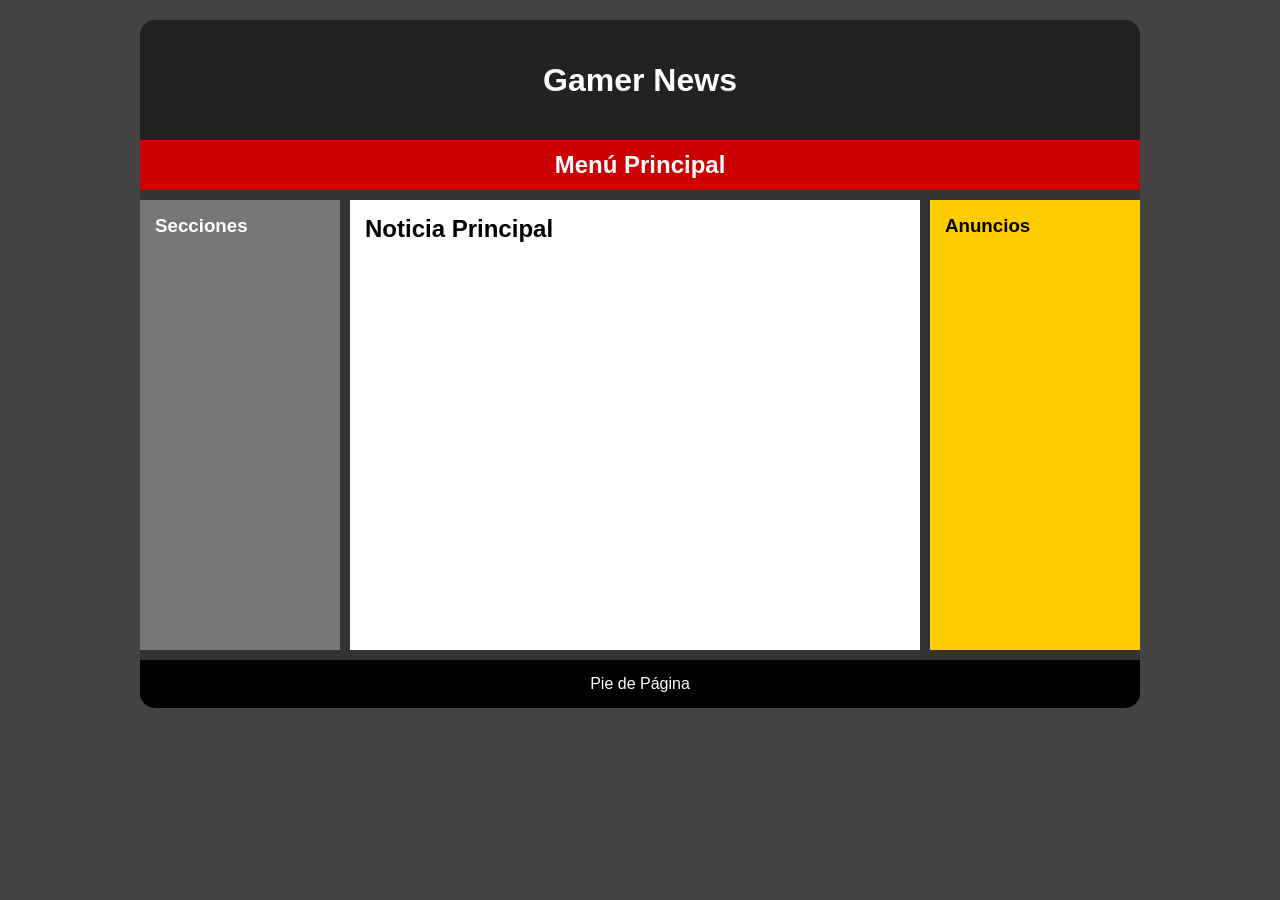
<file: caso1.html>
<!DOCTYPE html>
<html lang="es">
<head>
    <meta charset="UTF-8">
    <title>Gamer News</title>
    <link rel="stylesheet" href="caso1.css">
</head>
<body>
    <div id="contenedor">
        <header><h1>Gamer News</h1></header>
        <nav><h2>Menú Principal</h2></nav>
        
        <section id="menu-lateral">
            <h3>Secciones</h3>
        </section>
        
        <section id="noticias">
            <h2>Noticia Principal</h2>
        </section>
        
        <aside id="publicidad-lateral">
            <h3>Anuncios</h3>
        </aside>
        
        <footer>Pie de Página</footer>
    </div>
</body>
</html>
</file>
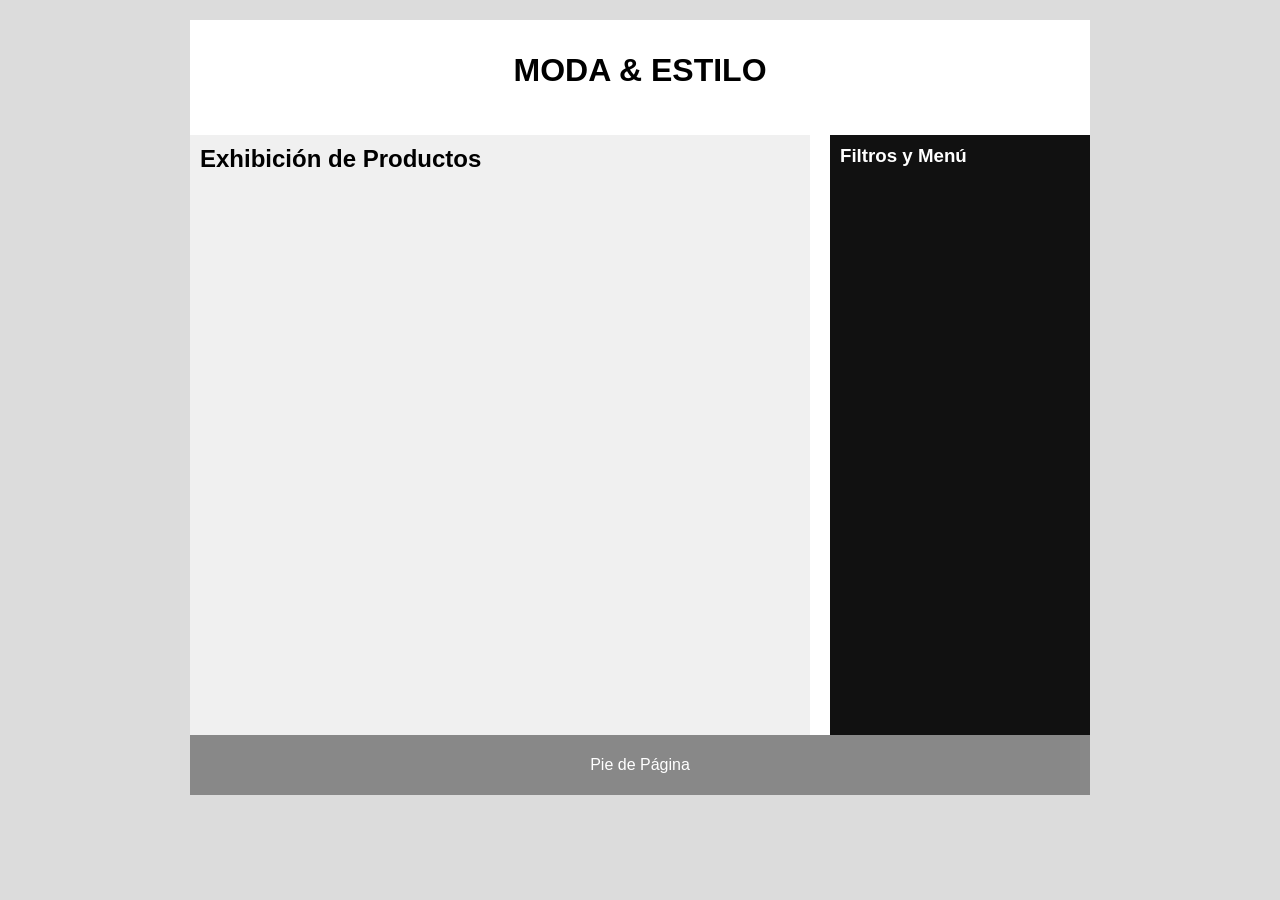
<file: caso2.html>
<!DOCTYPE html>
<html lang="es">
<head>
    <meta charset="UTF-8">
    <title>Moda & Estilo</title>
    <link rel="stylesheet" href="caso2.css">
</head>
<body>
    <div id="contenedor">
        <header><h1>MODA & ESTILO</h1></header>
        
        <section id="galeria">
            <h2>Exhibición de Productos</h2>
        </section>
        
        <aside id="lateral-tienda">
            <h3>Filtros y Menú</h3>
        </aside>
        
        <footer>Pie de Página</footer>
    </div>
</body>
</html>
</file>
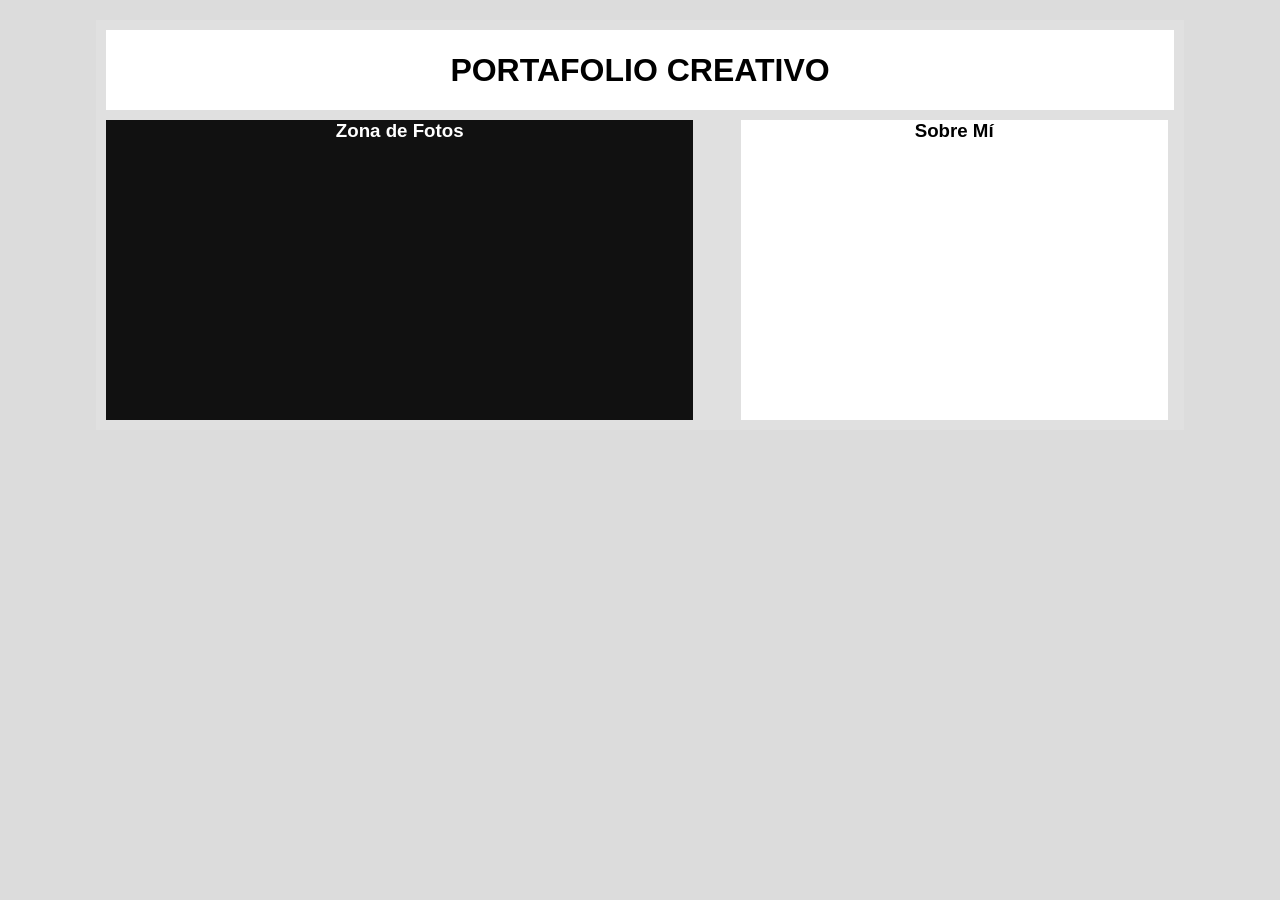
<file: caso3.html>
<!DOCTYPE html>
<html lang="es">
<head>
    <meta charset="UTF-8">
    <title>Portafolio Creativo</title>
    <link rel="stylesheet" href="caso3.css">
</head>
<body>

    <div id="contenedor">

        <header>
            <h1>PORTAFOLIO CREATIVO</h1>
        </header>

        <section id="galeria">
            <h3>Zona de Fotos</h3>
        </section>

        <section id="perfil">
            <h3>Sobre Mí</h3>
        </section>

    </div>

</body>
</html>
</file>
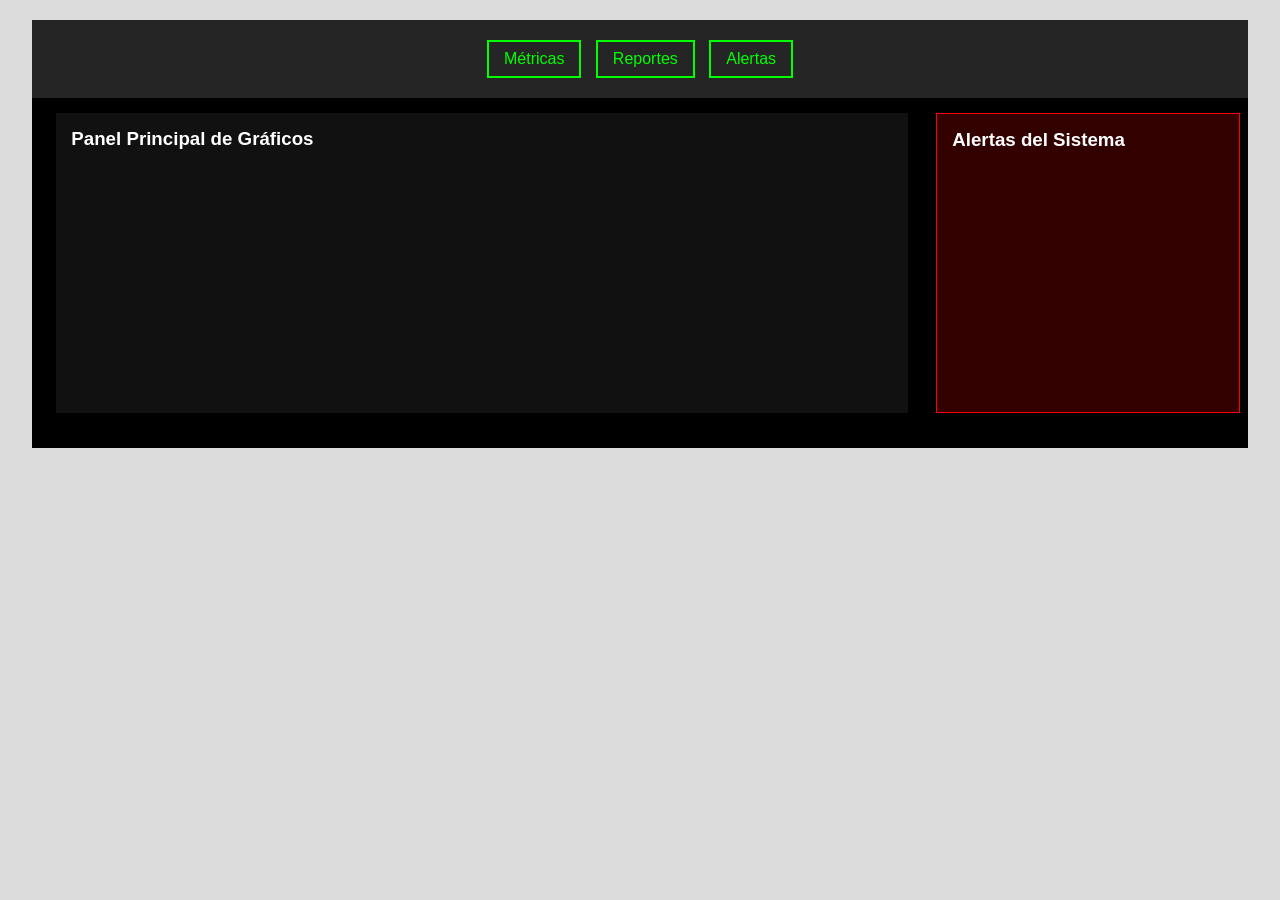
<file: caso4.html>
<!DOCTYPE html>
<html lang="es">
<head>
    <meta charset="UTF-8">
    <title>Control Panel</title>
    <link rel="stylesheet" href="caso4.css">
</head>
<body>

    <div id="contenedor">

        <header>
            <nav>
                <a href="#">Métricas</a>
                <a href="#">Reportes</a>
                <a href="#">Alertas</a>
            </nav>
        </header>

        <section id="graficos">
            <h3>Panel Principal de Gráficos</h3>
        </section>

        <aside id="alertas">
            <h3>Alertas del Sistema</h3>
        </aside>

    </div>

</body>
</html>
</file>
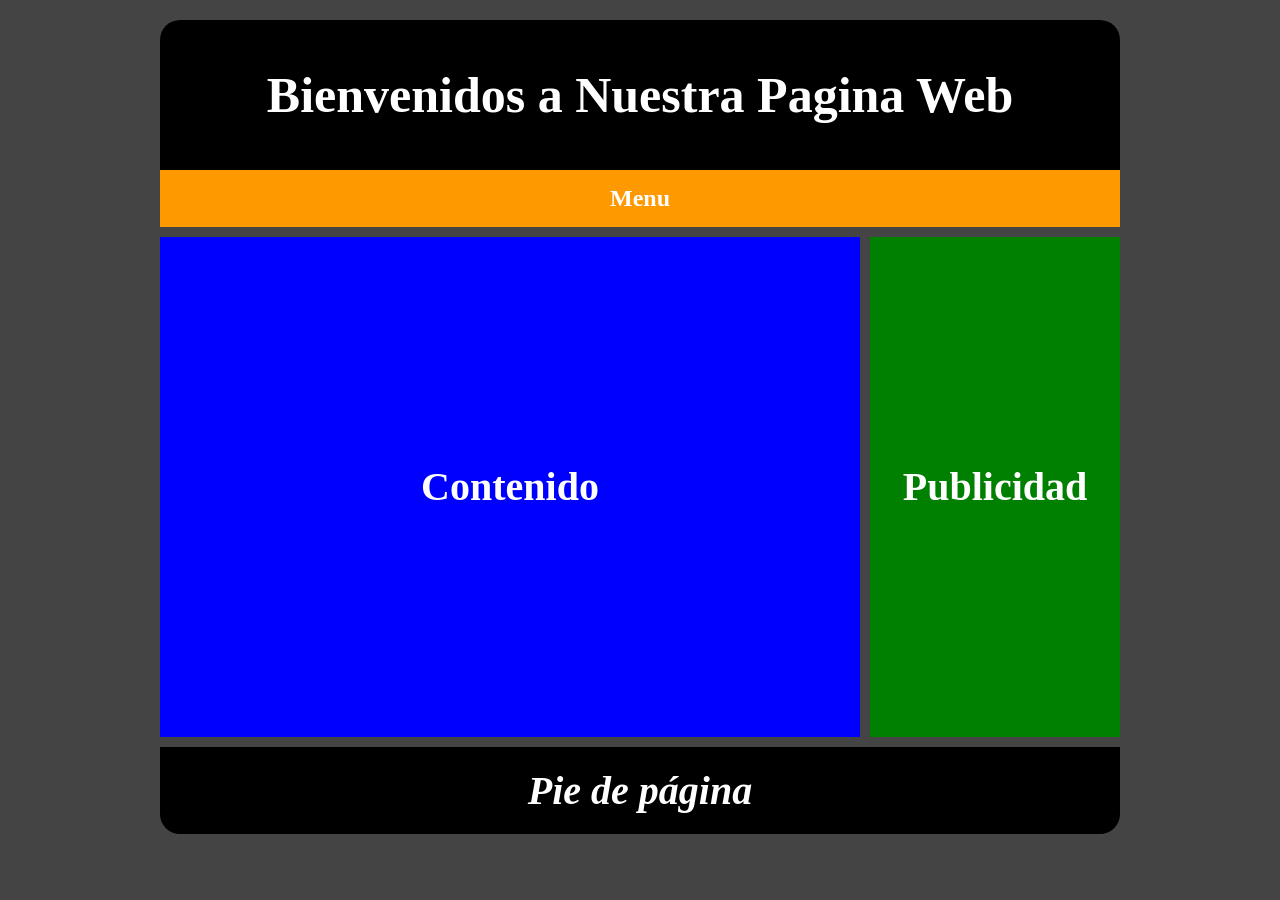
<file: estructura.html>
<!DOCTYPE html>
<html lang="es">
<head>
<meta charset="UTF-8">
<title>Estructura Basica</title>
<link rel="stylesheet" href="estructura.css">
</head>
<body>
<div id="contenedor">
<header>
    <h1>Bienvenidos a Nuestra Pagina Web</h1>
</header>
<nav>
    <h2>Menu</h2>
</nav>
<section id="contenido">
<article><h2>Contenido</h2></article>
</section>
<aside><h2>Publicidad</h2>
</aside>
<footer>
    <h2>Pie de página</h2>
</footer>
</div>
</body>
</html>
</file>
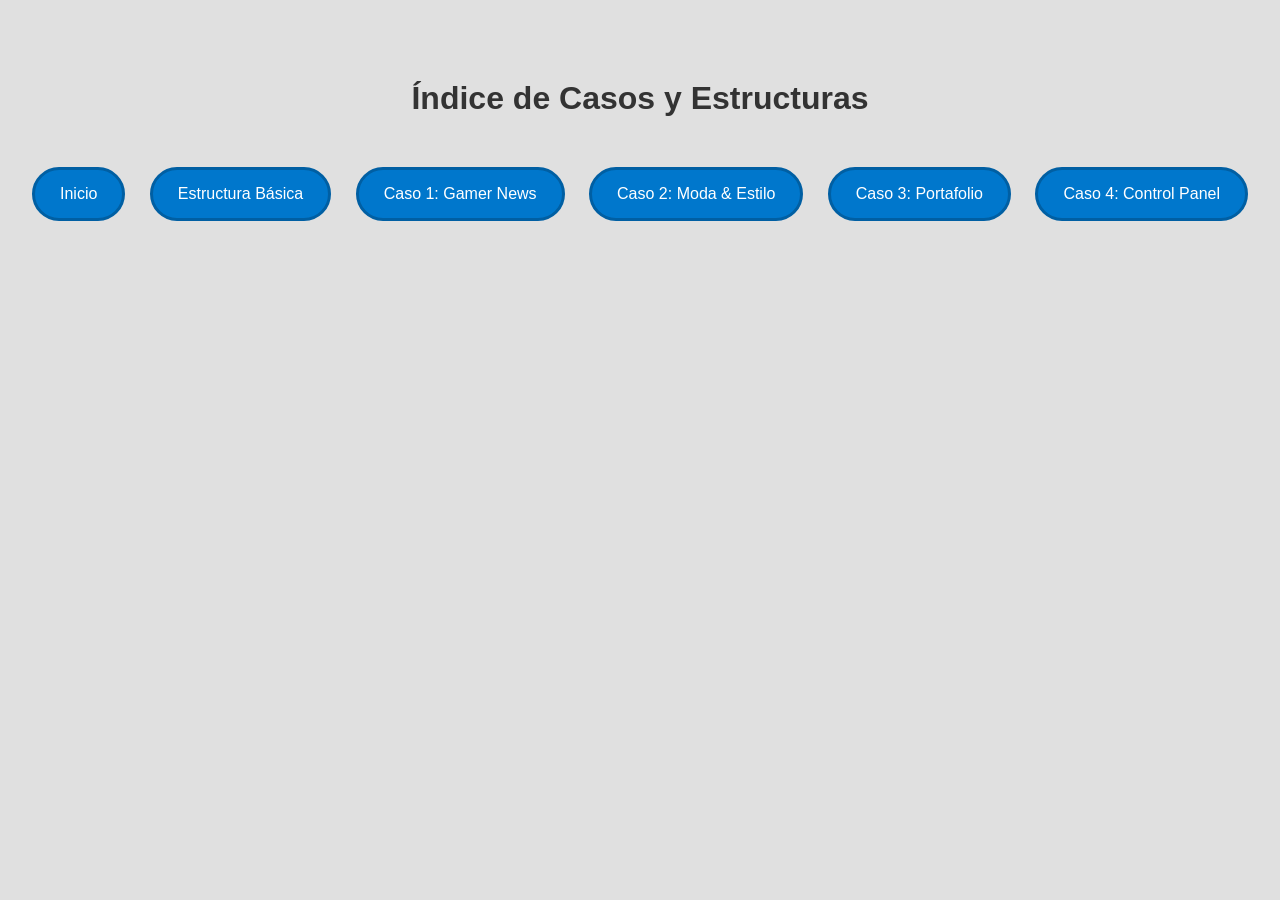
<file: iindex.html>
<!DOCTYPE html>
<html lang="es">
<head>
    <meta charset="UTF-8">
    <title>Índice de Casos y Estructuras</title>

    <style>
        *{
            margin: 0;
            padding: 0;
            box-sizing: border-box;
        }

        body{
            background-color: #e0e0e0;
            font-family: Arial, Helvetica, sans-serif;
            text-align: center;
            padding-top: 80px;
        }

        ul{
            list-style: none;
        }

        li{
            display: inline-block;
            margin: 10px;
        }

        li a{
            display: inline-block;
            text-decoration: none;
            color: white;
            background-color: #0077cc;
            padding: 15px 25px;
            border: 3px solid #005fa3;
            border-radius: 30px;
            transition: all 0.5s ease;
        }

        li a:hover{
            background-color: #00cc66;
            color: black;
            border-radius: 5px 30px 5px 30px;
            transform: scale(1.1) rotate(-3deg);
        }

        h1{
            margin-bottom: 40px;
            color: #333;
        }
    </style>
</head>
<body>

    <h1>Índice de Casos y Estructuras</h1>

    <ul>
        <li><a href="index.html">Inicio</a></li>
        <li><a href="estructura.html">Estructura Básica</a></li>
        <li><a href="caso1.html">Caso 1: Gamer News</a></li>
        <li><a href="caso2.html">Caso 2: Moda & Estilo</a></li>
        <li><a href="caso3.html">Caso 3: Portafolio</a></li>
        <li><a href="caso4.html">Caso 4: Control Panel</a></li>
    </ul>

</body>
</html>
</file>
<file: caso1.css>
*{
    margin: 0;
    padding: 0;
    box-sizing: border-box;
}

body{
    background-color: #444444;
    font-family: Arial, Helvetica, sans-serif;
}

#contenedor{
    width: 1000px;
    margin: 20px auto;
    border-radius: 15px;
    overflow: hidden;
    background-color: #333333;
}


header{
    background-color: #222222;
    color: white;
    height: 120px;
    text-align: center;
    line-height: 120px;
}

nav{
    background-color: #cc0000;
    color: white;
    height: 50px;
    text-align: center;
    line-height: 50px;
}


#menu-lateral{
    float: left;
    width: 200px;
    height: 450px;
    background-color: #777777;
    color: white;
    margin-top: 10px;
    margin-right: 10px;
    margin-bottom: 10px;
    padding: 15px;
}


#noticias{
    float: left;
    width: 570px;
    height: 450px;
    background-color: #ffffff;
    color: black;
    margin-top: 10px;
    margin-right: 10px;
    margin-bottom: 10px;
    padding: 15px;
}


#publicidad-lateral{
    float: right;
    width: 210px;
    height: 450px;
    background-color: #ffcc00;
    color: black;
    margin-top: 10px;
    padding: 15px;
}


footer{
    clear: both;
    background-color: #000000;
    color: white;
    text-align: center;
    padding: 15px;
}
</file>
<file: caso2.css>
*{
    margin: 0;
    padding: 0;
    box-sizing: border-box;
}

body{
    background-color: #dcdcdc;
    font-family: Arial, Helvetica, sans-serif;
}


#contenedor{
    width: 900px;
    margin: 20px auto;
    background-color: white;
}


header{
    background-color: #ffffff;
    color: #000000;
    height: 100px;
    line-height: 100px;
    text-align: center;
}


#galeria{
    float: left;
    width: 620px;
    height: 600px;
    background-color: #f0f0f0;
    color: #000000;
    margin-top: 15px;
    margin-right: 20px;
    padding: 10px;
}


#lateral-tienda{
    float: right;
    width: 260px;
    height: 600px;
    background-color: #111111;
    color: #ffffff;
    margin-top: 15px;
    padding: 10px;
}


footer{
    clear: both;
    background-color: #888888;
    color: white;
    text-align: center;
    line-height: 60px;
}
</file>
<file: caso3.css>
*{
    margin: 0;
    padding: 0;
    box-sizing: border-box;
}

body{
    background-color: #dcdcdc;
    font-family: Arial, Helvetica, sans-serif;
}


#contenedor{
    max-width: 85%;
    margin: 20px auto;
    background-color: #e0e0e0;
    padding: 10px;
}


header{
    height: 80px;
    background-color: #ffffff;
    text-align: center;
    line-height: 80px;
    font-family: sans-serif;
    margin-bottom: 10px;
}


#galeria{
    width: 55%;
    height: 300px;
    display: inline-block;
    vertical-align: top;
    background-color: #111;
    color: white;
    text-align: center;

    transition: opacity 0.8s;
}

#galeria:hover{
    opacity: 0.7;
}


#perfil{
    width: 40%;
    height: 300px;
    display: inline-block;
    vertical-align: top;
    background-color: #ffffff;
    text-align: center;
    margin-left: 4%;
}


@media screen and (max-width:700px){

    #galeria,
    #perfil{
        display: block;
        width: 100%;
        margin-left: 0;
        margin-bottom: 10px;
    }
}
</file>
<file: caso4.css>
*{
    margin: 0;
    padding: 0;
    box-sizing: border-box;
}

body{
    background-color: #dcdcdc;
    font-family: Arial, Helvetica, sans-serif;
}


#contenedor{
    width: 95%;
    margin: 20px auto;
    background-color: #000000;
    padding-bottom: 20px;
}


header{
    background-color: #252525;
    text-align: center;
    padding: 20px;
}


nav a{
    display: inline-block;
    text-decoration: none;
    color: #00ff00;
    background: transparent;
    border: 2px solid #00ff00;
    border-radius: 0;
    padding: 8px 15px;
    margin: 0 5px;
    transition: all 0.5s;
}


nav a:hover{
    background-color: #00ff00;
    color: #000000;
    border-top-left-radius: 1em;
    border-bottom-right-radius: 1em;
}


#graficos{
    width: 70%;
    height: 300px;
    display: inline-block;
    vertical-align: top;
    background-color: #111111;
    color: white;
    padding: 15px;
    margin: 15px 2%;
}


#alertas{
    width: 25%;
    height: 300px;
    display: inline-block;
    vertical-align: top;
    background-color: #330000;
    color: white;
    padding: 15px;
    margin-top: 15px;
    border: 1px solid red;
}
</file>
<file: estructura.css>
*{
    margin: 0;
    padding: 0;

}
body{
    background-color:#444444;
    color: #ffffff;
}
#contenedor{
    width: 960px;
    margin:0 auto;
    margin-top: 20px;
    margin-bottom: 20px;
    border-radius: 20px;
    overflow: hidden;
}
header{
    height: 150px;
    background-color:#000;

}
header h1{
    font-size: 50px;
    text-align: center;
    line-height: 150px;
}
nav{
    background-color: #ff9900;
    padding: 15px;
    text-align: center;
    
}
nav h1{
    font-size: 40px;
    text-align: center;
    line-height: 60px;
}
#contenido{
    width: 700px;
    height: 500px;
    float: left;
    background-color: blue;
    margin-top: 10px;
    margin-right: 10px;
    margin-bottom: 10px;
    display: flex;
    justify-content: center;
    align-items: center;
    

}
#contenido article h2{
    font-size: 40px;
    text-align: center;
    line-height: 500px;
}
aside{
    width: 250px;
    height: 500px;
    background-color: green;
    margin-top: 10px;
    float: right;
    display: flex;
    justify-content: center;
    align-items: center;
}
aside h2{
    font-size: 40px;
    text-align: center;
    line-height: 500px;
}
footer{
    background-color:#000;
    clear: both;
}
footer h2{
    font-size: 40px;
    text-align: center;
    padding: 20px;
    font-style: italic;

}
</file>
